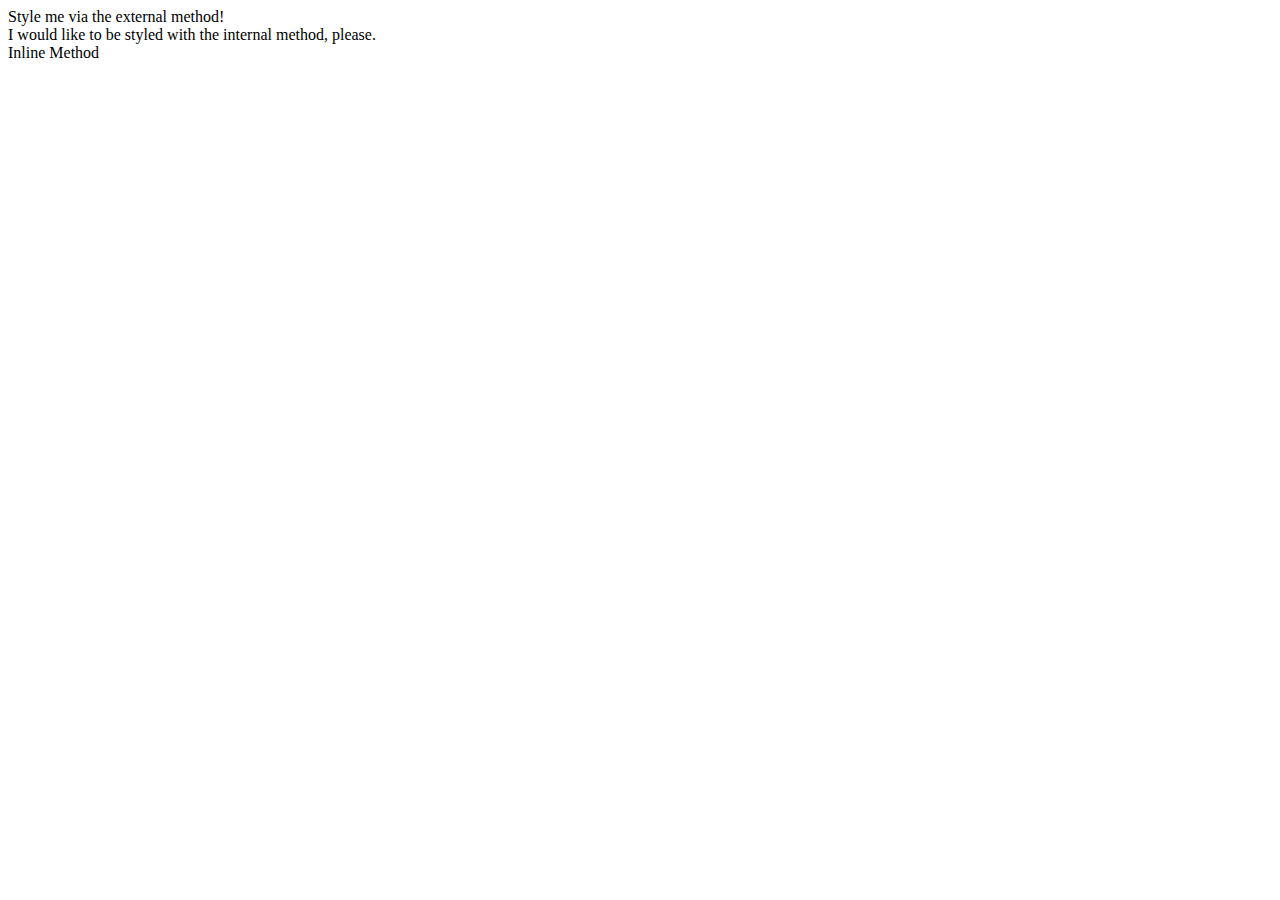
<file: css-exercises/index.html>
<!DOCTYPE html>
<html lang="en">
  <head>
    <meta charset="UTF-8" />
    <meta http-equiv="X-UA-Compatible" content="IE=edge" />
    <meta name="viewport" content="width=device-width, initial-scale=1.0" />
    <title>01-css-methods</title>
  </head>
  <body>
    <div>Style me via the external method!</div>
    <div>I would like to be styled with the internal method, please.</div>
    <div>Inline Method</div>
  </body>
</html>
</file>
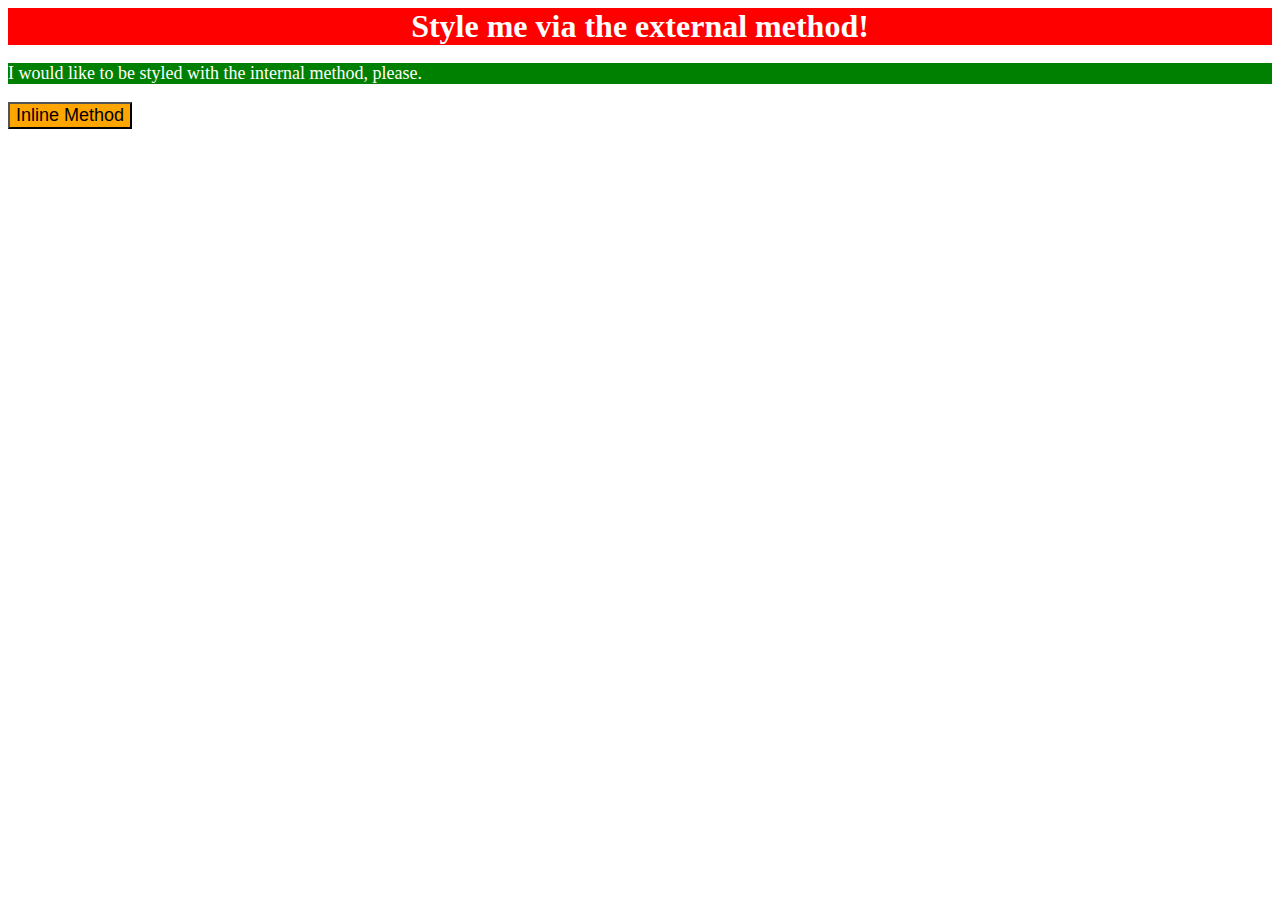
<file: css-exercises/01-css-methods/index.html>
<!DOCTYPE html>
<html lang="en">
  <head>
    <meta charset="UTF-8" />
    <meta http-equiv="X-UA-Compatible" content="IE=edge" />
    <meta name="viewport" content="width=device-width, initial-scale=1.0" />
    <title>css-methods-01</title>
    <link rel="stylesheet" href="index.css" />
    <style>
      .internalStyle {
        background-color: green;
        color: white;
        font-size: 18px;
      }
    </style>
  </head>
  <body>
    <div class="externalStyle">Style me via the external method!</div>
    <p class="internalStyle">
      I would like to be styled with the internal method, please.
    </p>
    <button style="background-color: orange; font-size: 18px">
      Inline Method
    </button>
  </body>
</html>
</file>
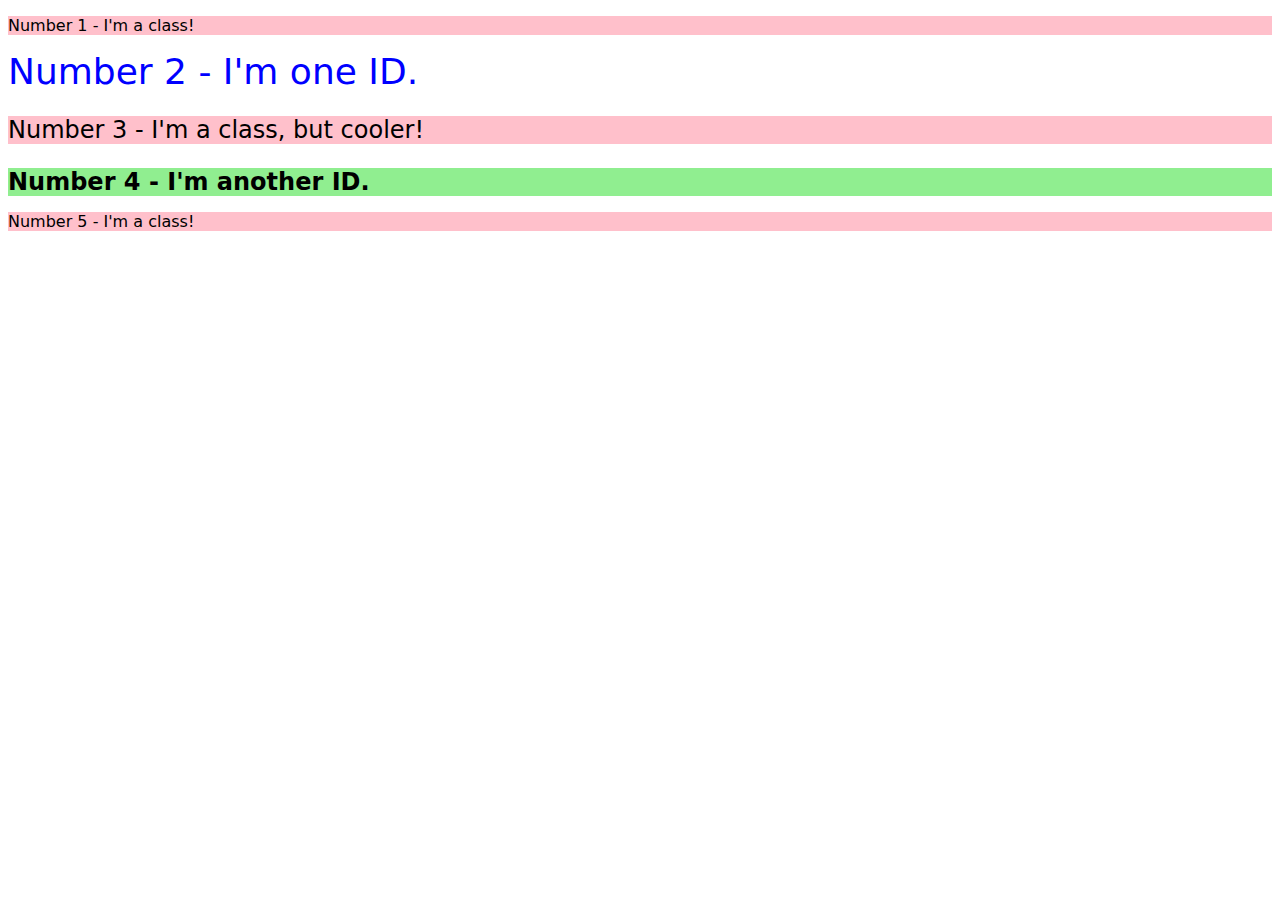
<file: css-exercises/02-class-id-selectors/index.html>
<!DOCTYPE html>
<html lang="en">
  <head>
    <meta charset="UTF-8" />
    <meta http-equiv="X-UA-Compatible" content="IE=edge" />
    <meta name="viewport" content="width=device-width, initial-scale=1.0" />
    <title>Class and ID Selectors</title>
    <link rel="stylesheet" href="style.css" />
  </head>
  <body>
    <p>Number 1 - I'm a class!</p>
    <div id="id-two">Number 2 - I'm one ID.</div>
    <p class="class-three">Number 3 - I'm a class, but cooler!</p>
    <div id="id-four">Number 4 - I'm another ID.</div>
    <p>Number 5 - I'm a class!</p>
  </body>
</html>
</file>
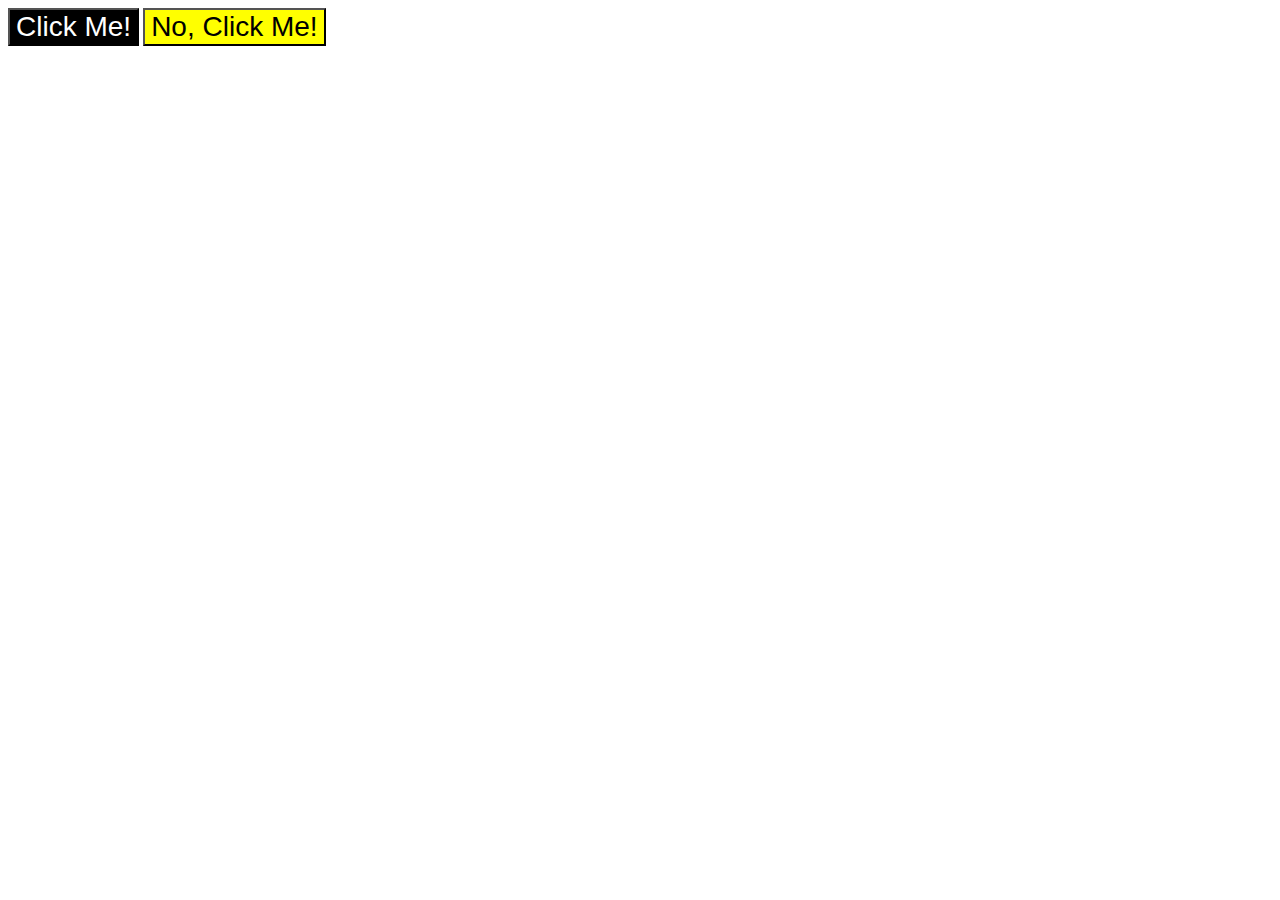
<file: css-exercises/03-grouping-selectors/index.html>
<!DOCTYPE html>
<html lang="en">
  <head>
    <meta charset="UTF-8" />
    <meta http-equiv="X-UA-Compatible" content="IE=edge" />
    <meta name="viewport" content="width=device-width, initial-scale=1.0" />
    <title>Grouping Selectors</title>
    <link rel="stylesheet" href="style.css" />
  </head>
  <body>
    <button class="class-1">Click Me!</button>
    <button class="class-2">No, Click Me!</button>
  </body>
</html>
</file>
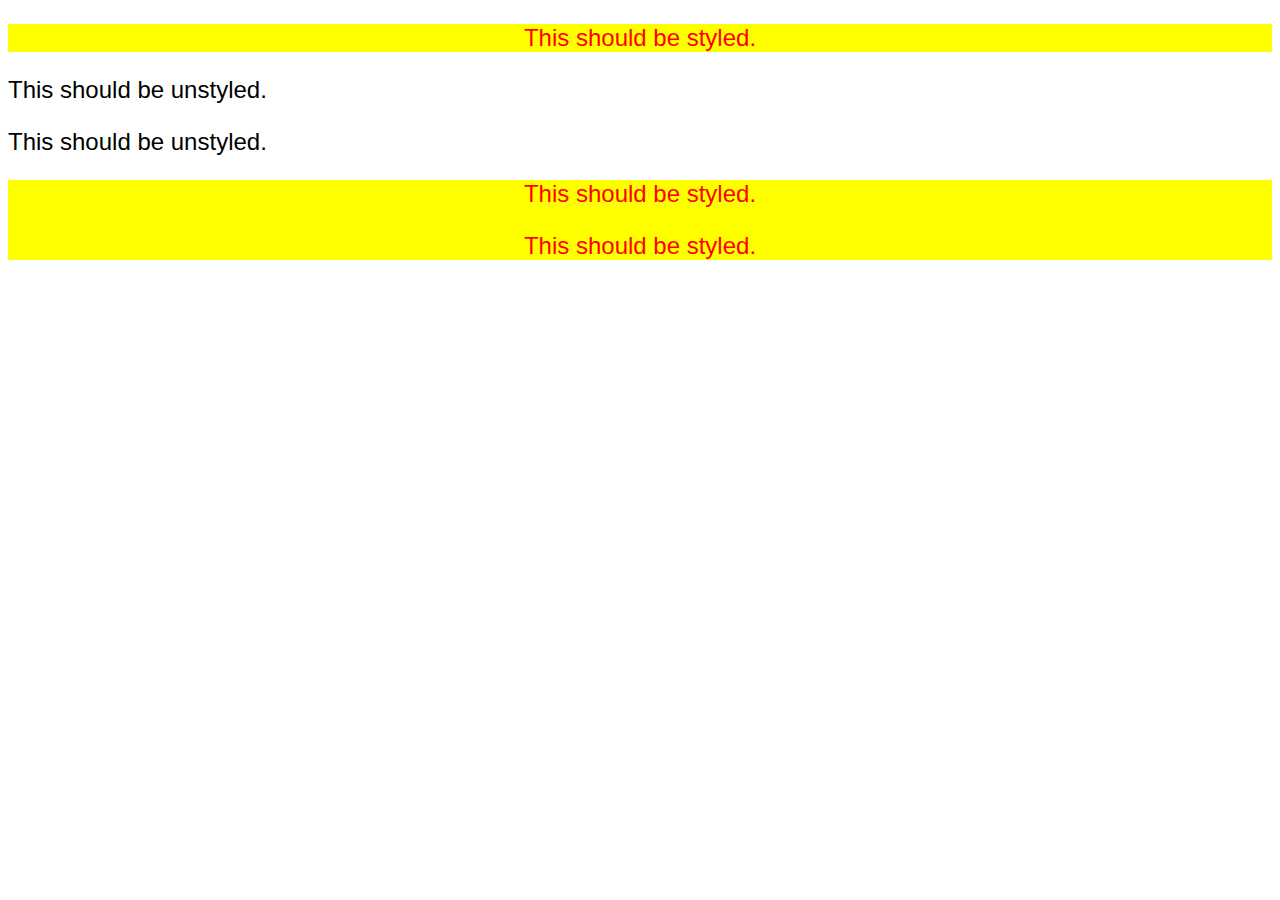
<file: css-exercises/05-descendant-combinator/index.html>
<!DOCTYPE html>
<html lang="en">
  <head>
    <meta charset="UTF-8" />
    <meta http-equiv="X-UA-Compatible" content="IE=edge" />
    <meta name="viewport" content="width=device-width, initial-scale=1.0" />
    <title>Descendant Combinator</title>
    <link rel="stylesheet" href="style.css" />
  </head>
  <body>
    <div class="container">
      <p class="text">This should be styled.</p>
    </div>
    <p class="text">This should be unstyled.</p>
    <p class="text">This should be unstyled.</p>
    <div class="container">
      <p class="text">This should be styled.</p>
      <p class="text">This should be styled.</p>
    </div>
  </body>
</html>
</file>
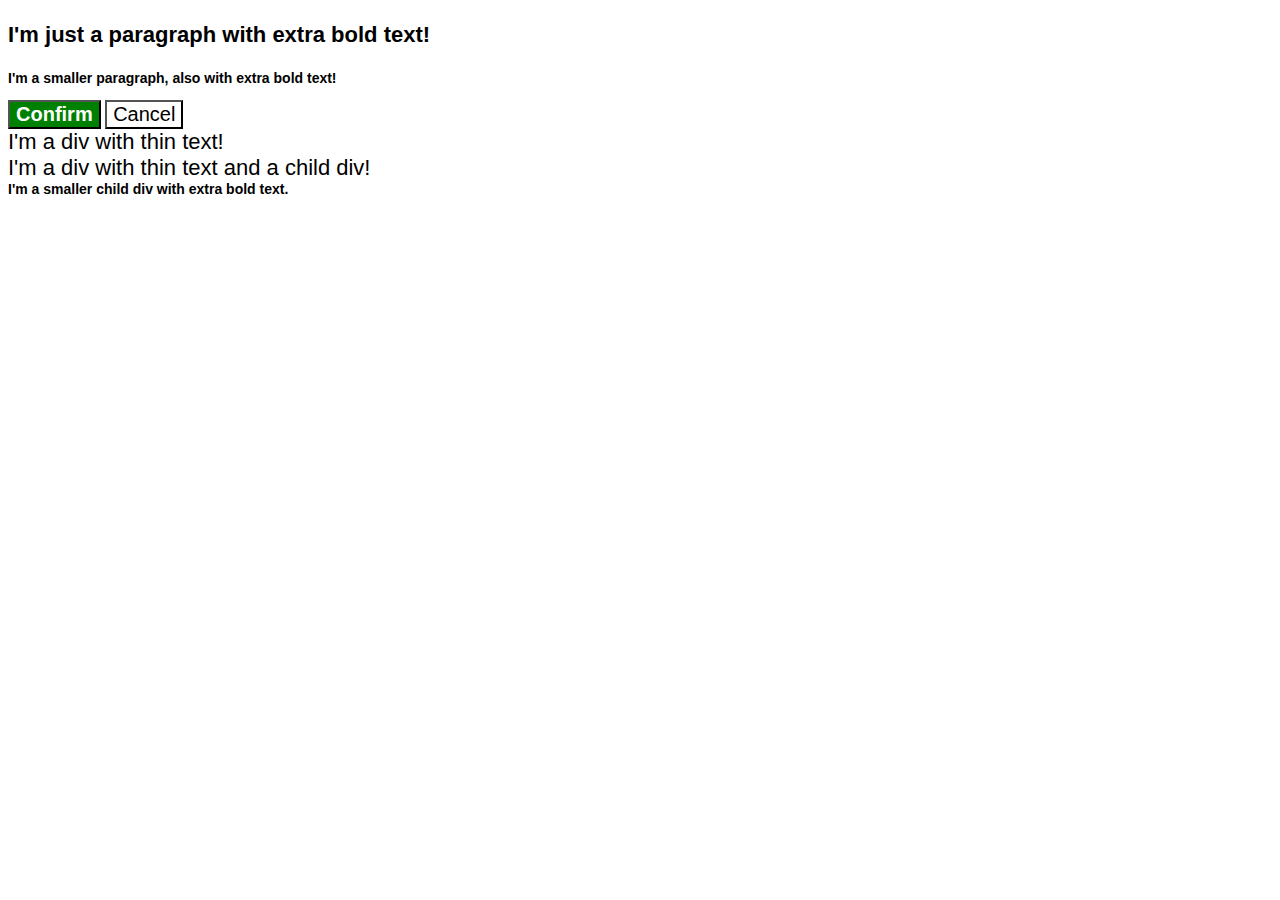
<file: css-exercises/06-cascade-fix/index.html>
<!DOCTYPE html>
<html lang="en">
  <head>
    <meta charset="UTF-8" />
    <meta http-equiv="X-UA-Compatible" content="IE=edge" />
    <meta name="viewport" content="width=device-width, initial-scale=1.0" />
    <title>Fix the Cascade</title>
    <link rel="stylesheet" href="style.css" />
  </head>
  <body>
    <p class="para">I'm just a paragraph with extra bold text!</p>
    <p class="para small-para">
      I'm a smaller paragraph, also with extra bold text!
    </p>

    <button id="confirm-button" class="button confirm">Confirm</button>
    <button id="cancel-button" class="button cancel">Cancel</button>

    <div class="text">I'm a div with thin text!</div>
    <div class="text">
      I'm a div with thin text and a child div!
      <div class="text child">
        I'm a smaller child div with extra bold text.
      </div>
    </div>
  </body>
</html>
</file>
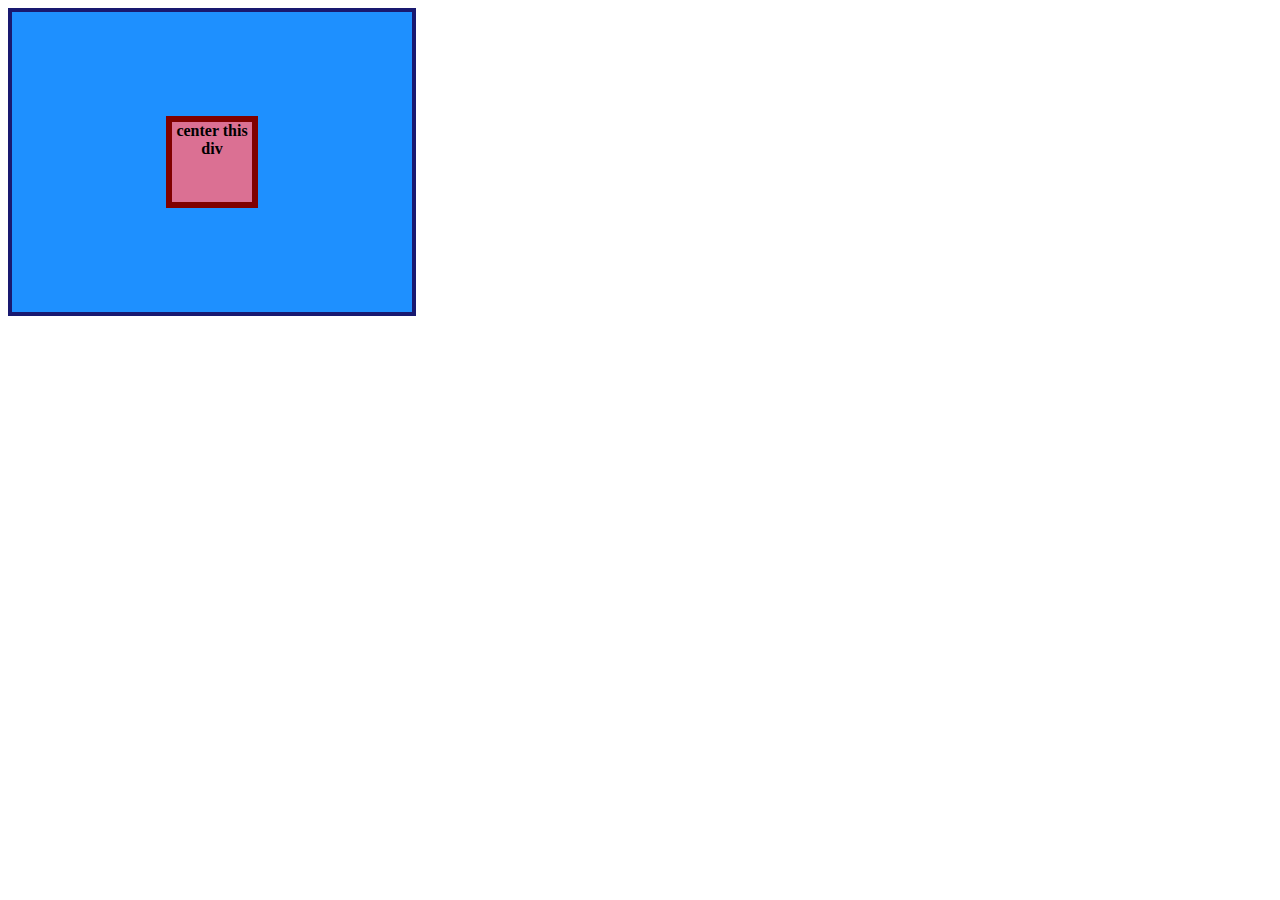
<file: css-exercises/flex/01-flex-center/index.html>
<!DOCTYPE html>
<html lang="en">
  <head>
    <meta charset="UTF-8" />
    <meta http-equiv="X-UA-Compatible" content="IE=edge" />
    <meta name="viewport" content="width=device-width, initial-scale=1.0" />
    <title>CENTER THIS DIV</title>
    <link rel="stylesheet" href="style.css" />
  </head>
  <body>
    <div class="container">
      <div class="box">center this div</div>
    </div>
  </body>
</html>
</file>
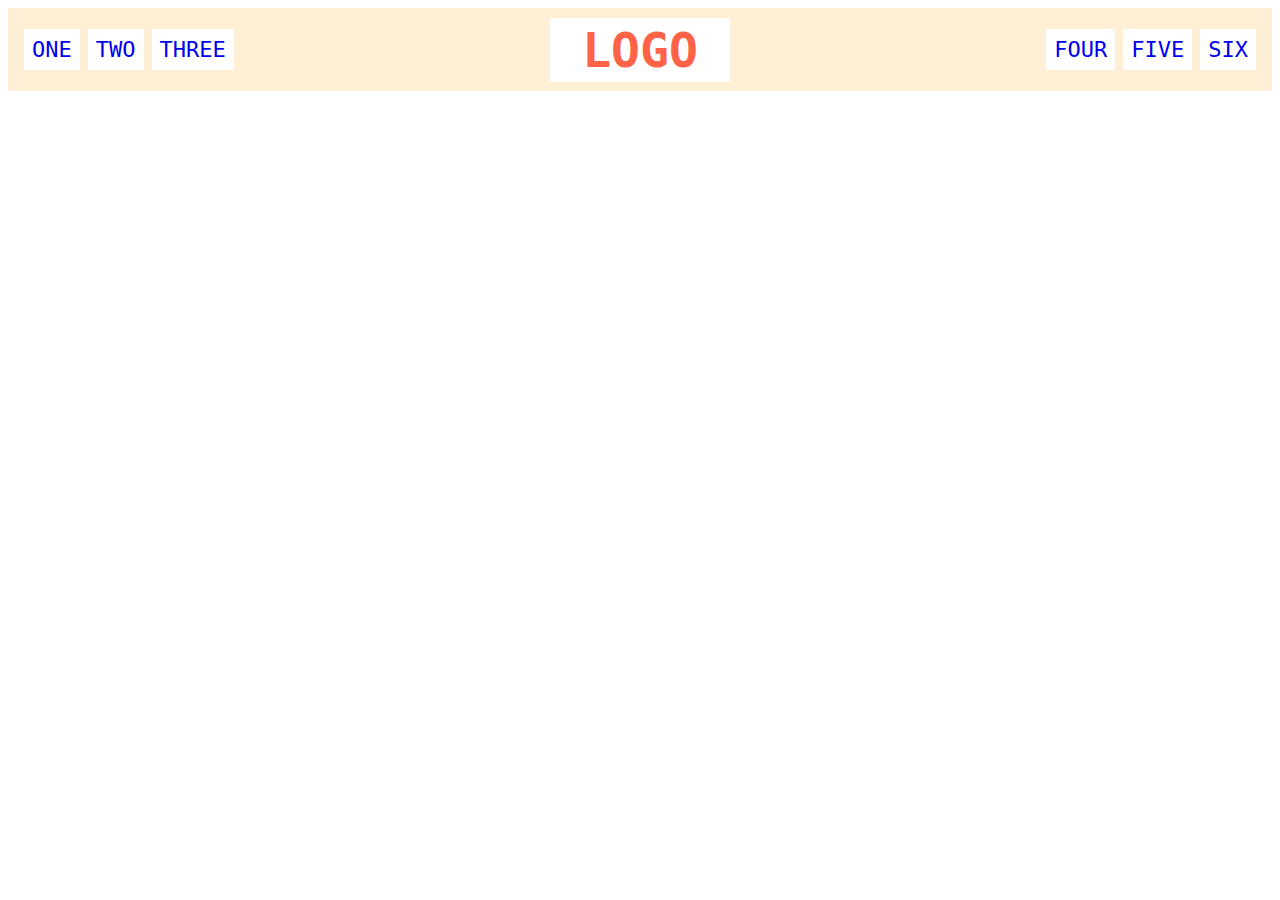
<file: css-exercises/flex/02-flex-header/index.html>
<!DOCTYPE html>
<html lang="en">
  <head>
    <meta charset="UTF-8" />
    <meta http-equiv="X-UA-Compatible" content="IE=edge" />
    <meta name="viewport" content="width=device-width, initial-scale=1.0" />
    <title>Flex Header</title>
    <link rel="stylesheet" href="style.css" />
  </head>
  <body>
    <div class="header">
      <div class="left-links">
        <ul>
          <li><a href="#">ONE</a></li>
          <li><a href="#">TWO</a></li>
          <li><a href="#">THREE</a></li>
        </ul>
      </div>
      <div class="logo">LOGO</div>
      <div class="right-links">
        <ul>
          <li><a href="#">FOUR</a></li>
          <li><a href="#">FIVE</a></li>
          <li><a href="#">SIX</a></li>
        </ul>
      </div>
    </div>
  </body>
</html>
</file>
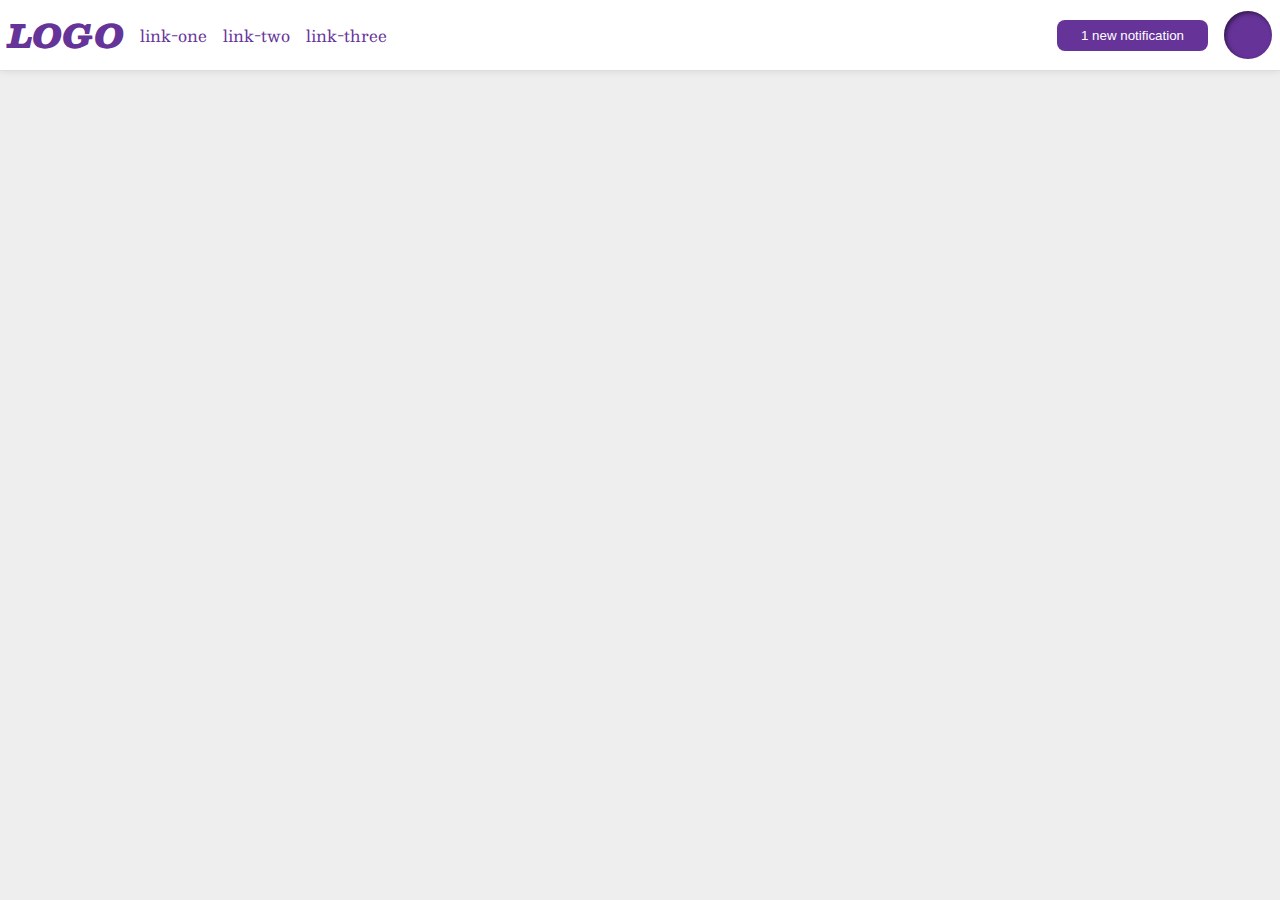
<file: css-exercises/flex/03-flex-header-2/index.html>
<!DOCTYPE html>
<html lang="en">
  <head>
    <meta charset="UTF-8" />
    <meta http-equiv="X-UA-Compatible" content="IE=edge" />
    <meta name="viewport" content="width=device-width, initial-scale=1.0" />
    <title>Flex Header 2</title>
    <link rel="stylesheet" href="style.css" />
  </head>
  <body>
    <div class="header">
      <div class="left-content">
        <div class="logo">LOGO</div>
        <ul class="links">
          <li><a href="google.com">link-one</a></li>
          <li><a href="google.com">link-two</a></li>
          <li><a href="google.com">link-three</a></li>
        </ul>
      </div>
      <div class="right-content">
        <button class="notifications">1 new notification</button>
        <div class="profile-image"></div>
      </div>
    </div>
  </body>
</html>
</file>
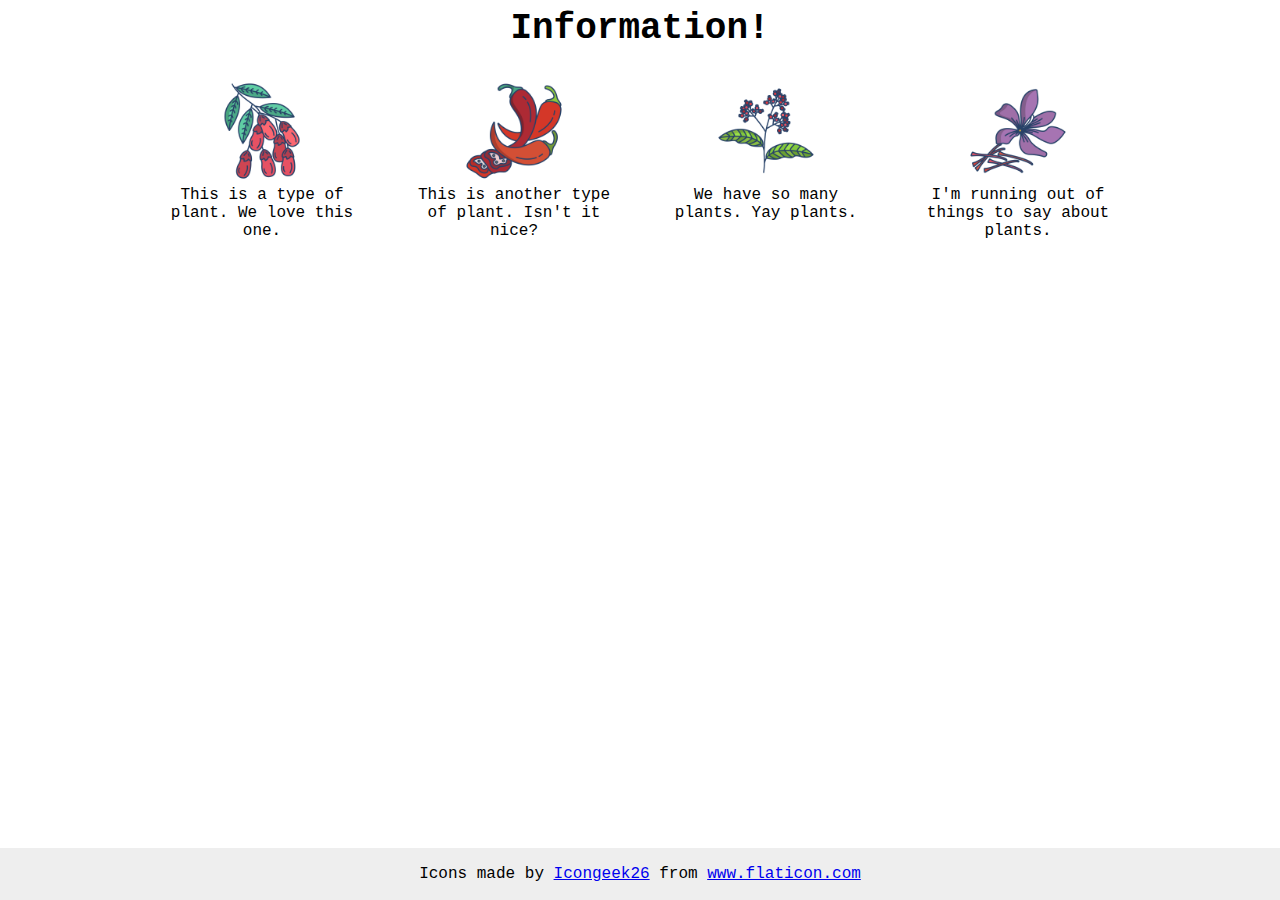
<file: css-exercises/flex/04-flex-information/index.html>
<!DOCTYPE html>
<html lang="en">
  <head>
    <meta charset="UTF-8" />
    <meta http-equiv="X-UA-Compatible" content="IE=edge" />
    <meta name="viewport" content="width=device-width, initial-scale=1.0" />
    <title>Information</title>
    <link rel="stylesheet" href="style.css" />
  </head>
  <body>
    <div class="title">Information!</div>

    <div class="plants">
      <div class="plant">
        <img src="./images/barberry.png" alt="barberry" />
        <div class="text">This is a type of plant. We love this one.</div>
      </div>

      <div class="plant">
        <img src="./images/chilli.png" alt="chili" />
        <div class="text">This is another type of plant. Isn't it nice?</div>
      </div>

      <div class="plant">
        <img src="./images/pepper.png" alt="pepper" />
        <div class="text">We have so many plants. Yay plants.</div>
      </div>

      <div class="plant">
        <img src="./images/saffron.png" alt="saffron" />
        <div class="text">I'm running out of things to say about plants.</div>
      </div>
    </div>

    <!-- disregard this section, it's here to give attribution to the creator of these icons -->
    <div class="footer">
      <div>
        Icons made by
        <a href="https://www.flaticon.com/authors/icongeek26" title="Icongeek26"
          >Icongeek26</a
        >
        from
        <a href="https://www.flaticon.com/" title="Flaticon"
          >www.flaticon.com</a
        >
      </div>
    </div>
  </body>
</html>
</file>
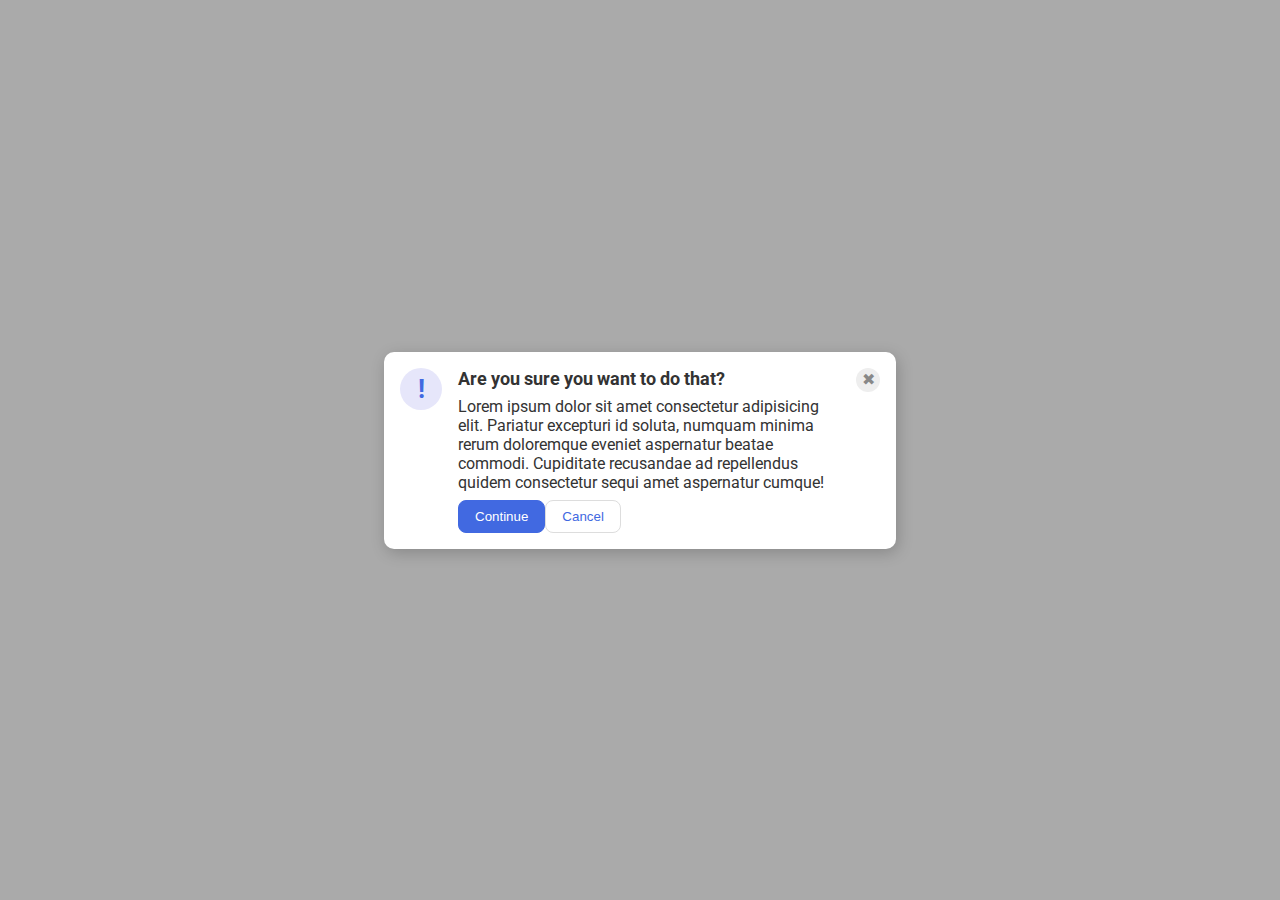
<file: css-exercises/flex/05-flex-modal/index.html>
<!DOCTYPE html>
<html lang="en">
  <head>
    <meta charset="UTF-8" />
    <meta http-equiv="X-UA-Compatible" content="IE=edge" />
    <meta name="viewport" content="width=device-width, initial-scale=1.0" />
    <link rel="stylesheet" href="style.css" />
    <title>Modal</title>
  </head>
  <body>
    <div class="modal">
      <div class="icon">!</div>
      <div class="center-text">
        <div class="header">Are you sure you want to do that?</div>
        <div class="text">
          Lorem ipsum dolor sit amet consectetur adipisicing elit. Pariatur
          excepturi id soluta, numquam minima rerum doloremque eveniet
          aspernatur beatae commodi. Cupiditate recusandae ad repellendus quidem
          consectetur sequi amet aspernatur cumque!
        </div>
        <div class="button-selection">
          <button class="continue">Continue</button>
          <button class="cancel">Cancel</button>
        </div>
      </div>
      <div class="close-button">✖</div>
    </div>
  </body>
</html>
</file>
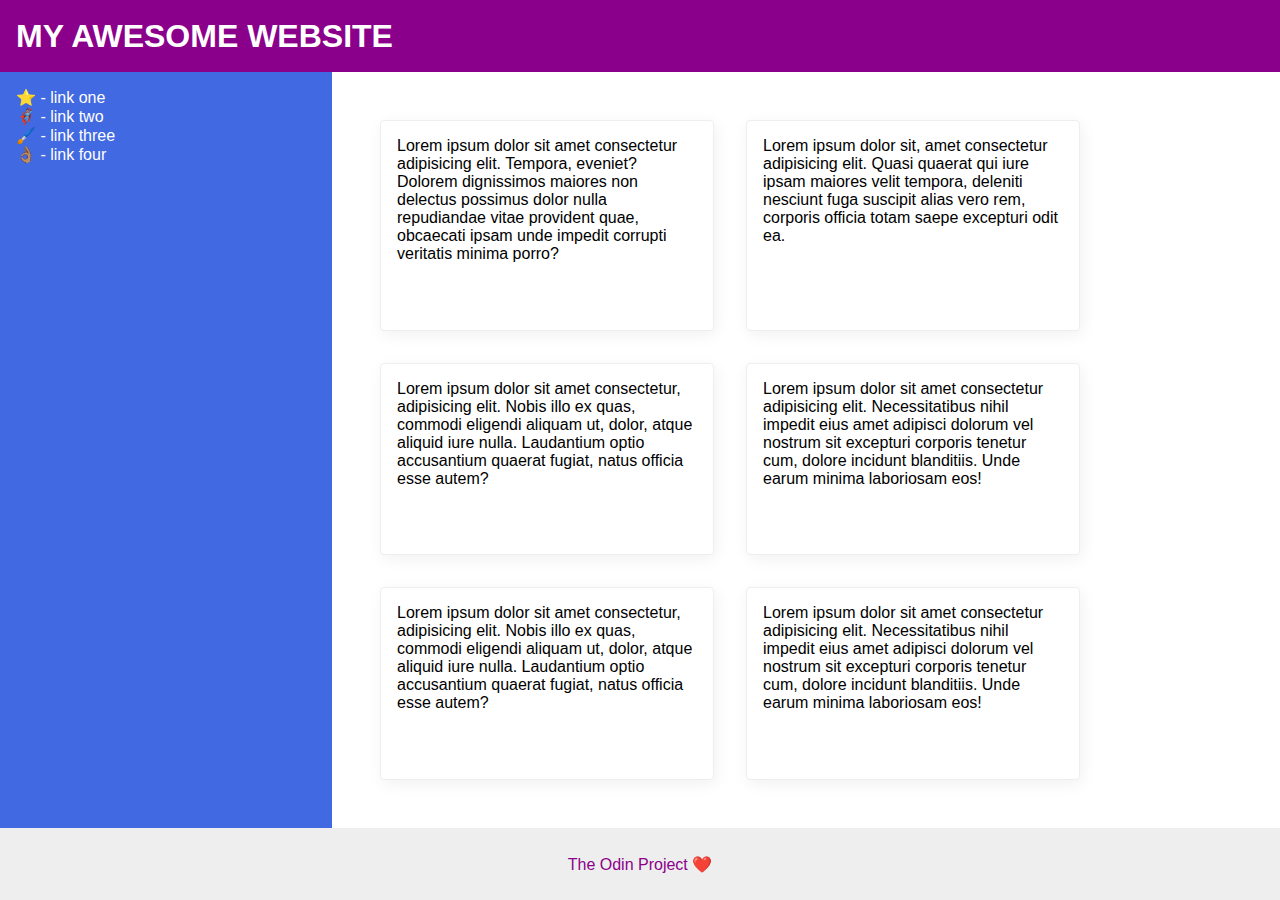
<file: css-exercises/flex/07-flex-layout-2/index.html>
<!DOCTYPE html>
<html lang="en">
  <head>
    <meta charset="UTF-8" />
    <meta http-equiv="X-UA-Compatible" content="IE=edge" />
    <meta name="viewport" content="width=device-width, initial-scale=1.0" />
    <title>The Holy Grail</title>
    <link rel="stylesheet" href="style.css" />
  </head>
  <body>
    <div class="header">MY AWESOME WEBSITE</div>

    <div class="content">
      <div class="sidebar">
        <ul>
          <li><a href="#">⭐ - link one</a></li>
          <li><a href="#">🦸🏽‍♂️ - link two</a></li>
          <li><a href="#">🖌️ - link three</a></li>
          <li><a href="#">👌🏽 - link four</a></li>
        </ul>
      </div>
      <div class="card-container">
        <div class="card">
          Lorem ipsum dolor sit amet consectetur adipisicing elit. Tempora,
          eveniet? Dolorem dignissimos maiores non delectus possimus dolor nulla
          repudiandae vitae provident quae, obcaecati ipsam unde impedit
          corrupti veritatis minima porro?
        </div>
        <div class="card">
          Lorem ipsum dolor sit, amet consectetur adipisicing elit. Quasi
          quaerat qui iure ipsam maiores velit tempora, deleniti nesciunt fuga
          suscipit alias vero rem, corporis officia totam saepe excepturi odit
          ea.
        </div>
        <div class="card">
          Lorem ipsum dolor sit amet consectetur, adipisicing elit. Nobis illo
          ex quas, commodi eligendi aliquam ut, dolor, atque aliquid iure nulla.
          Laudantium optio accusantium quaerat fugiat, natus officia esse autem?
        </div>
        <div class="card">
          Lorem ipsum dolor sit amet consectetur adipisicing elit.
          Necessitatibus nihil impedit eius amet adipisci dolorum vel nostrum
          sit excepturi corporis tenetur cum, dolore incidunt blanditiis. Unde
          earum minima laboriosam eos!
        </div>
        <div class="card">
          Lorem ipsum dolor sit amet consectetur, adipisicing elit. Nobis illo
          ex quas, commodi eligendi aliquam ut, dolor, atque aliquid iure nulla.
          Laudantium optio accusantium quaerat fugiat, natus officia esse autem?
        </div>
        <div class="card">
          Lorem ipsum dolor sit amet consectetur adipisicing elit.
          Necessitatibus nihil impedit eius amet adipisci dolorum vel nostrum
          sit excepturi corporis tenetur cum, dolore incidunt blanditiis. Unde
          earum minima laboriosam eos!
        </div>
      </div>
    </div>

    <div class="footer">The Odin Project ❤️</div>
  </body>
</html>
</file>
<file: css-exercises/01-css-methods/index.css>
.externalStyle {
  background-color: red;
  color: white;
  font-size: 32px;
  text-align: center;
  font-weight: bold;
}
</file>
<file: css-exercises/02-class-id-selectors/style.css>
p {
  background-color: pink;
  font-family: Verdana, "DejaVu Sans", sans-serif;
}

div {
  font-family: Verdana, "DejaVu Sans", sans-serif;
}

#id-two {
  color: blue;
  font-size: 36px;
}

.class-three {
  font-size: 24px;
}

#id-four {
  background-color: lightgreen;
  font-size: 24px;
  font-weight: bold;
}
</file>
<file: css-exercises/03-grouping-selectors/style.css>
.class-1,
.class-2 {
  font-size: 28px;
  font-family: Helvetica, "Times New Roman", sans-serif;
}

.class-1 {
  background-color: black;
  color: white;
}

.class-2 {
  background-color: yellow;
}
</file>
<file: css-exercises/05-descendant-combinator/style.css>
.container {
  text-align: center;
  color: red;
  background-color: yellow;
}

.text {
  font-family: Tahoma, sans-serif;
  font-size: 24px;
}
</file>
<file: css-exercises/06-cascade-fix/style.css>
body {
  font-family: Arial, Helvetica, sans-serif;
}

.para {
  color: hsl(0, 0%, 0%);
  font-weight: 800;
}

.para.small-para {
  font-size: 14px;
  font-weight: 800;
}

.para {
  font-size: 22px;
}

.confirm {
  background: green;
  color: white;
  font-weight: bold;
}

button {
  background-color: rgb(255, 255, 255);
  color: rgb(0, 0, 0);
  font-size: 20px;
}

.text.child {
  color: rgb(0, 0, 0);
  font-weight: 800;
  font-size: 14px;
}

div.text {
  color: rgb(0, 0, 0);
  font-size: 22px;
  font-weight: 100;
}
</file>
<file: css-exercises/flex/01-flex-center/style.css>
.container {
  background: dodgerblue;
  border: 4px solid midnightblue;
  width: 400px;
  height: 300px;
  display: flex;
  align-items: center;
  justify-content: center;
}

.box {
  background: palevioletred;
  font-weight: bold;
  text-align: center;
  border: 6px solid maroon;
  width: 80px;
  height: 80px;
}
</file>
<file: css-exercises/flex/02-flex-header/style.css>
.header {
  font-family: monospace;
  background: papayawhip;
  display: flex;
  align-items: center;
  justify-content: space-between;
}

.logo {
  font-size: 48px;
  font-weight: 900;
  color: tomato;
  background: white;
  padding: 4px 32px;
}

ul {
  /* this removes the dots on the list items*/
  list-style-type: none;
  display: flex;
  gap: 8px;
  padding: 16px;
}

a {
  font-size: 22px;
  background: white;
  padding: 8px;
  /* this removes the line under the links */
  text-decoration: none;
}
</file>
<file: css-exercises/flex/03-flex-header-2/style.css>
/* this is some magical font-importing.  
you'll learn about it later. */
@import url("https://fonts.googleapis.com/css2?family=Besley:ital,wght@0,400;1,900&display=swap");

body {
  margin: 0;
  background: #eee;
  font-family: Besley, serif;
}

.header {
  background: white;
  border-bottom: 1px solid #ddd;
  box-shadow: 0 0 8px rgba(0, 0, 0, 0.1);
  display: flex;
  justify-content: space-between;
  padding: 8px;
}

.logo {
  color: rebeccapurple;
  font-size: 32px;
  font-weight: 900;
  font-style: italic;
}

a {
  /* this removes the line under our links */
  text-decoration: none;
  color: rebeccapurple;
}

ul {
  list-style-type: none;
  display: flex;
  gap: 16px;
  margin: 0;
  padding: 0;
}

.left-content,
.right-content {
  display: flex;
  align-items: center;
  gap: 16px;
}

.profile-image {
  background: rebeccapurple;
  box-shadow: inset 2px 2px 4px rgba(0, 0, 0, 0.5);
  border-radius: 50%;
  width: 48px;
  height: 48px;
}

button {
  border: none;
  border-radius: 8px;
  background: rebeccapurple;
  color: white;
  padding: 8px 24px;
}
</file>
<file: css-exercises/flex/04-flex-information/style.css>
body {
  font-family: "Courier New", Courier, monospace;
  /* my solution */
  display: flex;
  flex-direction: column;
  align-items: center;
  gap: 32px;
}

/* my solution */
.plants {
  display: flex;
  gap: 52px;
}

/* my solution */
.plant {
  width: 200px;
  text-align: center;
}

img {
  width: 100px;
  height: 100px;
}

.title {
  font-size: 36px;
  font-weight: 900;
}

/* do not edit this footer */
.footer {
  position: fixed;
  bottom: 0;
  left: 0;
  right: 0;
  height: 52px;
  display: flex;
  align-items: center;
  justify-content: center;
  background: #eee;
}
</file>
<file: css-exercises/flex/05-flex-modal/style.css>
@import url("https://fonts.googleapis.com/css2?family=Roboto:wght@400;700&display=swap");

html,
body {
  height: 100%;
}

body {
  font-family: Roboto, sans-serif;
  margin: 0;
  background: #aaa;
  color: #333;
  /* I'll give you this one for free lol */
  display: flex;
  align-items: center;
  justify-content: center;
}

.modal {
  background: white;
  width: 480px;
  border-radius: 10px;
  box-shadow: 2px 4px 16px rgba(0, 0, 0, 0.2);
  /* my solution */
  display: flex;
  gap: 16px;
  padding: 16px;
}

/* my solution */
.center-text {
  display: flex;
  flex-direction: column;
  gap: 8px;
}

/* my solution */
.button-selection {
  display: flex;
}

/* my solution */
.header {
  font-weight: bold;
  font-size: 18px;
}

.icon {
  color: royalblue;
  font-size: 26px;
  font-weight: 700;
  background: lavender;
  width: 42px;
  height: 42px;
  border-radius: 50%;
  display: flex;
  align-items: center;
  justify-content: center;
  /* my solution */
  flex-shrink: 0;
}

.close-button {
  background: #eee;
  border-radius: 50%;
  color: #888;
  font-weight: 400;
  font-size: 16px;
  height: 24px;
  width: 24px;
  display: flex;
  align-items: center;
  justify-content: center;
  /* my solution */
  flex-shrink: 0;
}

button {
  padding: 8px 16px;
  border-radius: 8px;
}

button.continue {
  background: royalblue;
  border: 1px solid royalblue;
  color: white;
}

button.cancel {
  background: white;
  border: 1px solid #ddd;
  color: royalblue;
}
</file>
<file: css-exercises/flex/07-flex-layout-2/style.css>
body {
  font-family: -apple-system, BlinkMacSystemFont, "Segoe UI", Roboto, Oxygen,
    Ubuntu, Cantarell, "Open Sans", "Helvetica Neue", sans-serif;
  margin: 0;
  min-height: 100vh;
  /* my solution */
  display: flex;
  flex-direction: column;
}

/* my solution */
ul {
  padding: 0;
  margin: 0;
  list-style-type: none;
}

/* my solution */
a {
  text-decoration: none;
  color: white;
}

.header {
  height: 72px;
  background: darkmagenta;
  color: white;
  display: flex;
  align-items: center;
  font-size: 32px;
  font-weight: 900;
  padding: 0 16px;
}

.content {
  display: flex;
  flex-grow: 1; /* most important thing here */
}

.sidebar {
  width: 300px;
  background: royalblue;
  flex-shrink: 0;
  padding: 16px;
}

.card-container {
  display: flex;
  padding: 32px;
  flex-wrap: wrap;
}

.card {
  border: 1px solid #eee;
  box-shadow: 2px 4px 16px rgba(0, 0, 0, 0.06);
  border-radius: 4px;
  padding: 16px;
  width: 300px;
  margin: 16px;
}

.footer {
  height: 72px;
  background: #eee;
  color: darkmagenta;
  display: flex;
  align-items: center;
  justify-content: center;
}
</file>
